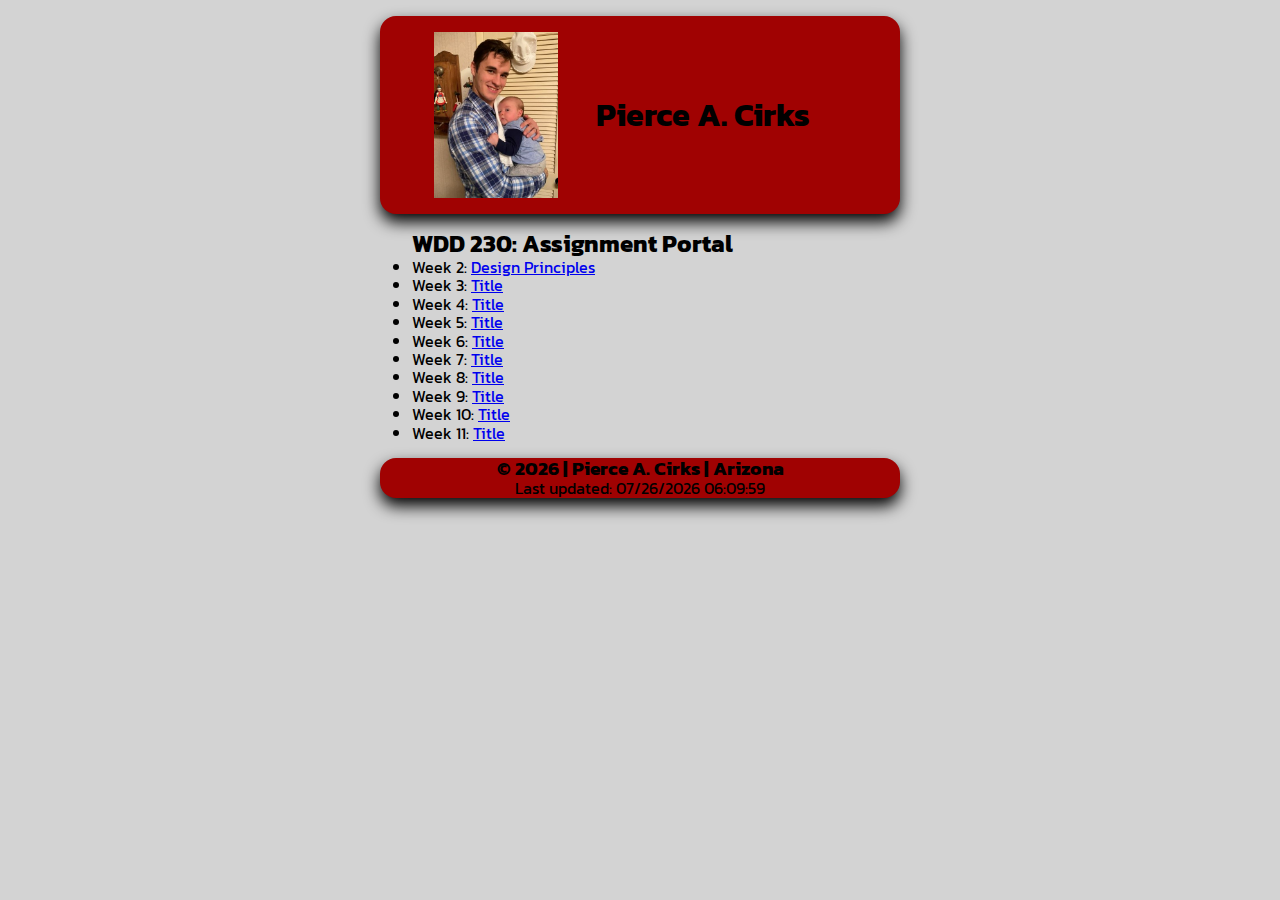
<file: index.html>
<!DOCTYPE html>
<html lang="en">

<head>
    <meta charset="UTF-8">
    <meta http-equiv="X-UA-Compatible" content="IE=edge">
    <meta name="viewport" content="width=device-width, initial-scale=1.0">
    <link rel="preconnect" href="https://fonts.googleapis.com">
    <link rel="preconnect" href="https://fonts.gstatic.com" crossorigin>
    <link href="https://fonts.googleapis.com/css2?family=Kanit&display=swap" rel="stylesheet">
    <link rel="stylesheet" href="styles/normalize.css">
    <link rel="stylesheet" href="styles/small.css">
    <link rel="stylesheet" href="styles/medium.css">
    <title>Pierce's Portal</title>
    <meta name="description" content="Pierce Cirks' personal portal page for my WDD 230: Web Frontend 
    Development at Brigham Young University - Idaho">
</head>

<body>
    <div class="page">
        <header>
            <h1>Pierce A. Cirks</h1>
            <img src="images/pierce&robin.jpg" alt="photo of my baby boy, Robin and I">
        </header>
        <main>
            <section>
                <h2>WDD 230: Assignment Portal</h2>
                <ul>
                    <li>Week 2: <a target="_blank" href="lesson2/design-principles.html">Design Principles</a></li>
                    <li>Week 3: <a target="_blank" href="#">Title</a></li>
                    <li>Week 4: <a target="_blank" href="#">Title</a></li>
                    <li>Week 5: <a target="_blank" href="#">Title</a></li>
                    <li>Week 6: <a target="_blank" href="#">Title</a></li>
                    <li>Week 7: <a target="_blank" href="#">Title</a></li>
                    <li>Week 8: <a target="_blank" href="#">Title</a></li>
                    <li>Week 9: <a target="_blank" href="#">Title</a></li>
                    <li>Week 10: <a target="_blank" href="#">Title</a></li>
                    <li>Week 11: <a target="_blank" href="#">Title</a></li>
                </ul>
            </section>
        </main>
        <footer>
            <h3>© <span class="todaysyear"></span> | Pierce A. Cirks | Arizona</h3>
            <p>Last updated: <span id="lastmodified"></span></p>
        </footer>
    </div>
    <script src="scripts/last_modified.js"></script>
</body>

</html>
</file>
<file: styles/small.css>
* {
    margin: 0;
    padding: 0;
    box-sizing: border-box;
}

body {
    font-size: 16px;
    font-family: 'Kanit', sans-serif;
    background-color: lightgray;
}

header {
    display: grid;
    padding: 1rem;
}

header h1 {
    grid-row: 2/3;
}

header img {
    grid-column: 1/2;
    max-width: 125px;
    margin-left: auto;
    margin-right: auto;
}

header, 
footer {
    background-color: rgb(160, 2, 2);
    align-items: center;
    justify-content: center;
}

footer {
    text-align: center;
}

main {
    margin-left: 2rem;
}

/* Class Selectors */

.page {
    margin: 0 auto;
    max-width: 32.5em;
}
</file>
<file: styles/medium.css>
@media (min-width: 32.5em) {

    header,
    footer {
        border-radius: 1rem;
        box-shadow: 0rem 0.5rem 1rem;
        margin: 1rem 0rem;
    }

    header {
        grid-template-columns: 200px 1fr;
    }

    header h1 {
        grid-row: 1/2;
        grid-column: 2/3;
    }
}
</file>
